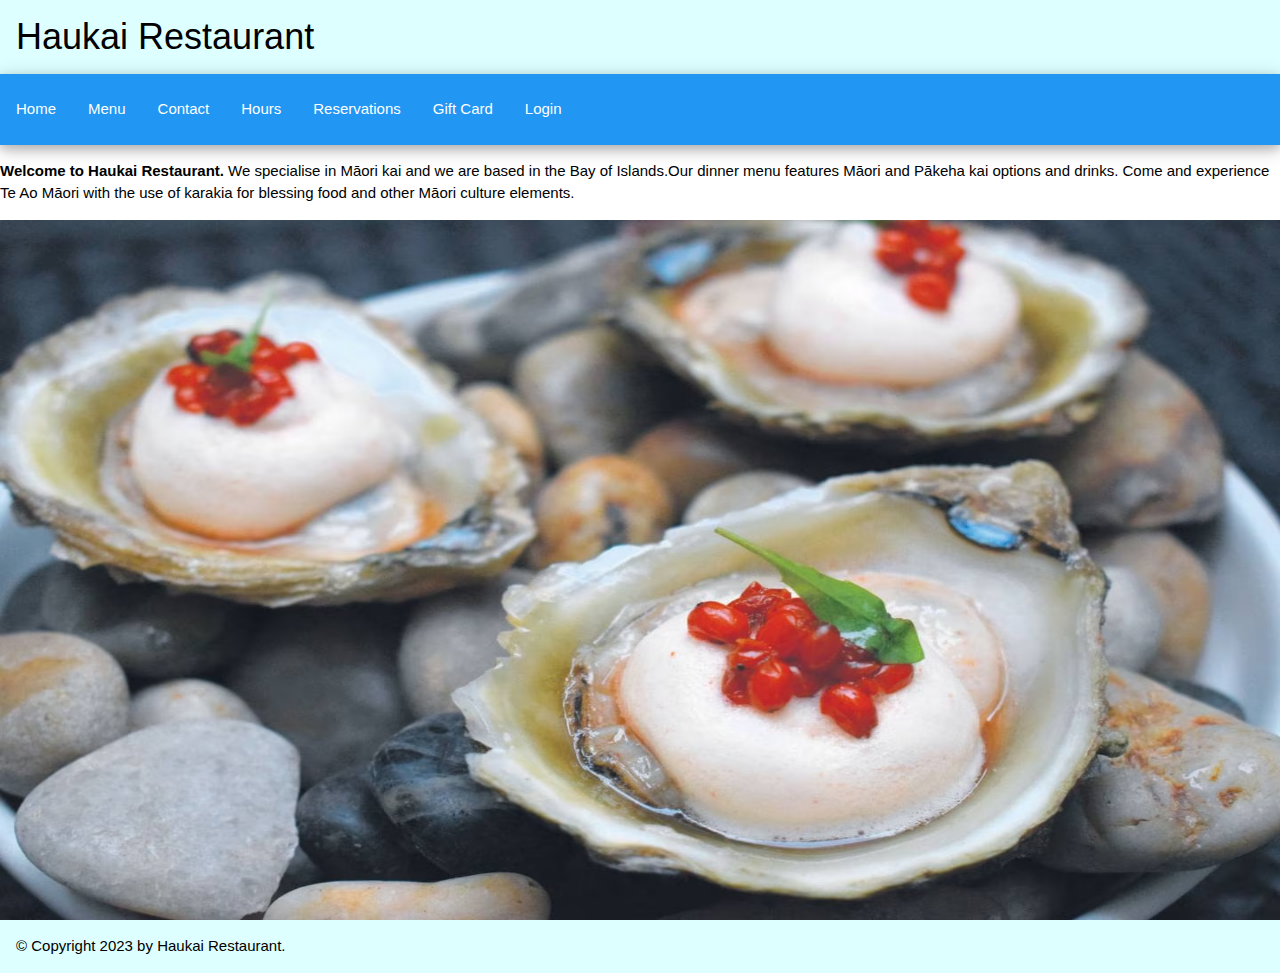
<file: index.html>
<!DOCTYPE html>
<html>
    <head>
    <title>Haukai Restaurant homepage</title>
    <meta charset="utf-8">
    <meta name="viewport" content="width=device-width, initial-scale=1">
    <link rel="stylesheet" href="https://www.w3schools.com/w3css/4/w3.css">
    <script async src="https://www.googletagmanager.com/gtag/js?id=G-S3PXWRPD30"></script>
    <script>
      window.dataLayer = window.dataLayer || [];
      function gtag(){dataLayer.push(arguments);}
      gtag('js', new Date());
      gtag('config', 'G-S3PXWRPD30');
    </script>  
  </head>
    <body>

    <header class="w3-container w3-pale-blue">
        <h1>Haukai Restaurant</h1>
    </header>
    
    <nav class="w3-bar w3-blue w3-card-4 w3-padding-16">
        <a href="index.html" class="w3-bar-item w3-button">Home</a>
      <a href="menu.html" class="w3-bar-item w3-button w3-hide-small">Menu</a>
      <a href="contact.html" class="w3-bar-item w3-button w3-hide-small">Contact</a>
      <a href="hours.html" class="w3-bar-item w3-button w3-hide-small">Hours</a>
      <a href="reservations.html" class="w3-bar-item w3-button w3-hide-small">Reservations</a>
      <a href="giftcard.html" class="w3-bar-item w3-button w3-hide-small">Gift Card</a>
      <a href= "private/private.html "class="w3-bar-item w3-button w3-hide-small">Login</a>
      <a href="javascript:void(0)" class="w3-bar-item w3-button w3-right w3-hide-large w3-hide-medium" onclick="myFunction()">&#9776;</a>
    </nav>
    
    <div id="demo" class="w3-bar-block w3-blue w3-hide w3-hide-large w3-hide-medium">
      <a href="menu.html" class="w3-bar-item w3-button w3-padding-16">Menu</a>
      <a href="contact.html" class="w3-bar-item w3-button w3-padding-16">Contact</a>
      <a href="hours.html" class="w3-bar-item w3-button w3-padding-16">Hours</a>
      <a href="reservations.html" class="w3-bar-item w3-button w3-padding-16">Reservations</a>
      <a href="giftcard.html" class="w3-bar-item w3-button w3-hide-small">Gift Card</a>
      <a href="private/private.html" class="w3-bar-item w3-button w3-padding-16">Login</a>
    </div>
    
  
    <main>
      <p><strong>Welcome to Haukai Restaurant.</strong> We specialise in Māori kai and we are based in the Bay of Islands.Our dinner menu features Māori and Pākeha kai options and drinks.
        Come and experience Te Ao Māori with the use of karakia for blessing food and other Māori culture elements.</p>
      
        <div class="container">
            <img src= images/oyesters.jpg alt="Oyesters" class="responsive" width="100%" height="700">
      </div>
    
    <script>
    function myFunction() {
      var x = document.getElementById("demo");
      if (x.className.indexOf("w3-show") == -1) {
        x.className += " w3-show";
      } else { 
        x.className = x.className.replace(" w3-show", "");
      }
    }
    </script>
     </main>
     
    <footer class="w3-container w3-pale-blue">
        <p> &copy; Copyright 2023 by Haukai Restaurant.</p>
    </footer>
    
    </body>
    </html>
</file>
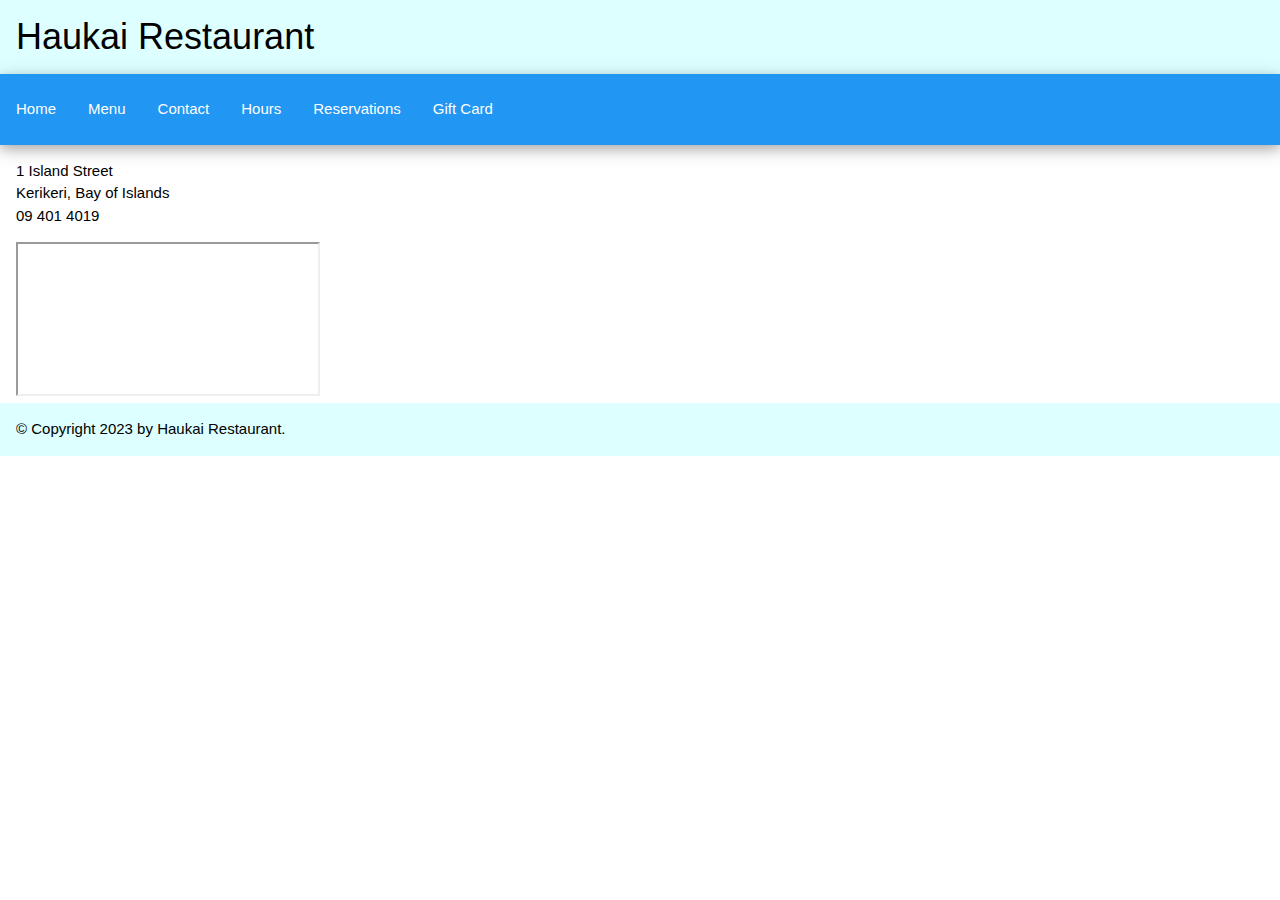
<file: contact.html>
<!DOCTYPE html>
<html>
    <head> 
        <title>Haukai Restaurant contactpage</title>
        <meta charset="utf-8">
        <meta name="viewport" content="width=device-width, initial-scale=1">
        <link rel="stylesheet" href="https://www.w3schools.com/w3css/4/w3.css">
        <script async src="https://www.googletagmanager.com/gtag/js?id=G-S3PXWRPD30"></script>
        <script>
          window.dataLayer = window.dataLayer || [];
          function gtag(){dataLayer.push(arguments);}
          gtag('js', new Date());
        
          gtag('config', 'G-S3PXWRPD30');
        </script>
      </head>
    <body>

        <header class="w3-container w3-pale-blue">
            <h1>Haukai Restaurant</h1>
          </header>
    
    <nav class="w3-bar w3-blue w3-card-4 w3-padding-16">
        <a href="index.html" class="w3-bar-item w3-button">Home</a>
      <a href="menu.html" class="w3-bar-item w3-button w3-hide-small">Menu</a>
      <a href="contact.html" class="w3-bar-item w3-button w3-hide-small">Contact</a>
      <a href="hours.html" class="w3-bar-item w3-button w3-hide-small">Hours</a>
      <a href="reservations.html" class="w3-bar-item w3-button w3-hide-small">Reservations</a>
      <a href="giftcard.html" class="w3-bar-item w3-button w3-hide-small">Gift Card</a>
      <a href="javascript:void(0)" class="w3-bar-item w3-button w3-right w3-hide-large w3-hide-medium" onclick="myFunction()">&#9776;</a>
    </nav>
    
    <div id="demo" class="w3-bar-block w3-blue w3-hide w3-hide-large w3-hide-medium">
      <a href="menu.html" class="w3-bar-item w3-button w3-padding-16">Menu</a>
      <a href="contact.html" class="w3-bar-item w3-button w3-padding-16">Contact</a>
      <a href="hours.html" class="w3-bar-item w3-button w3-padding-16">Hours</a>
      <a href="reservations.html" class="w3-bar-item w3-button w3-padding-16">Reservations</a>
      <a href="giftcard.html" class="w3-bar-item w3-button w3-padding-16">Gift Card</a>
    </div>
    
    <main>
    <div class="w3-container">
        <div> 
            <p>1 Island Street<br>
            Kerikeri, Bay of Islands<br>
            09 401 4019</div></p>
        
            <div class="box"><iframe src="https://www.google.com/maps/embed?pb=!1m18!1m12!1m3!1d104310.3422552371!2d173.89301166992976!3d-35.213985831847545!2m3!1f0!2f0!3f0!3m2!1i1024!2i768!4f13.1!3m3!1m2!1s0x6d0bb73e31b0728b%3A0x500ef6143a2d500!2sKerikeri!5e0!3m2!1sen!2snz!4v1673079392770!5m2!1sen!2snz" ></iframe></div>
    
    </div>
    
    <script>
    function myFunction() {
      var x = document.getElementById("demo");
      if (x.className.indexOf("w3-show") == -1) {
        x.className += " w3-show";
      } else { 
        x.className = x.className.replace(" w3-show", "");
      }
    }
    </script>
     </main>
     <footer class="w3-container w3-pale-blue">
        <p> &copy; Copyright 2023 by Haukai Restaurant.</p>
      </footer>
    
    </body>
    </html>
</file>
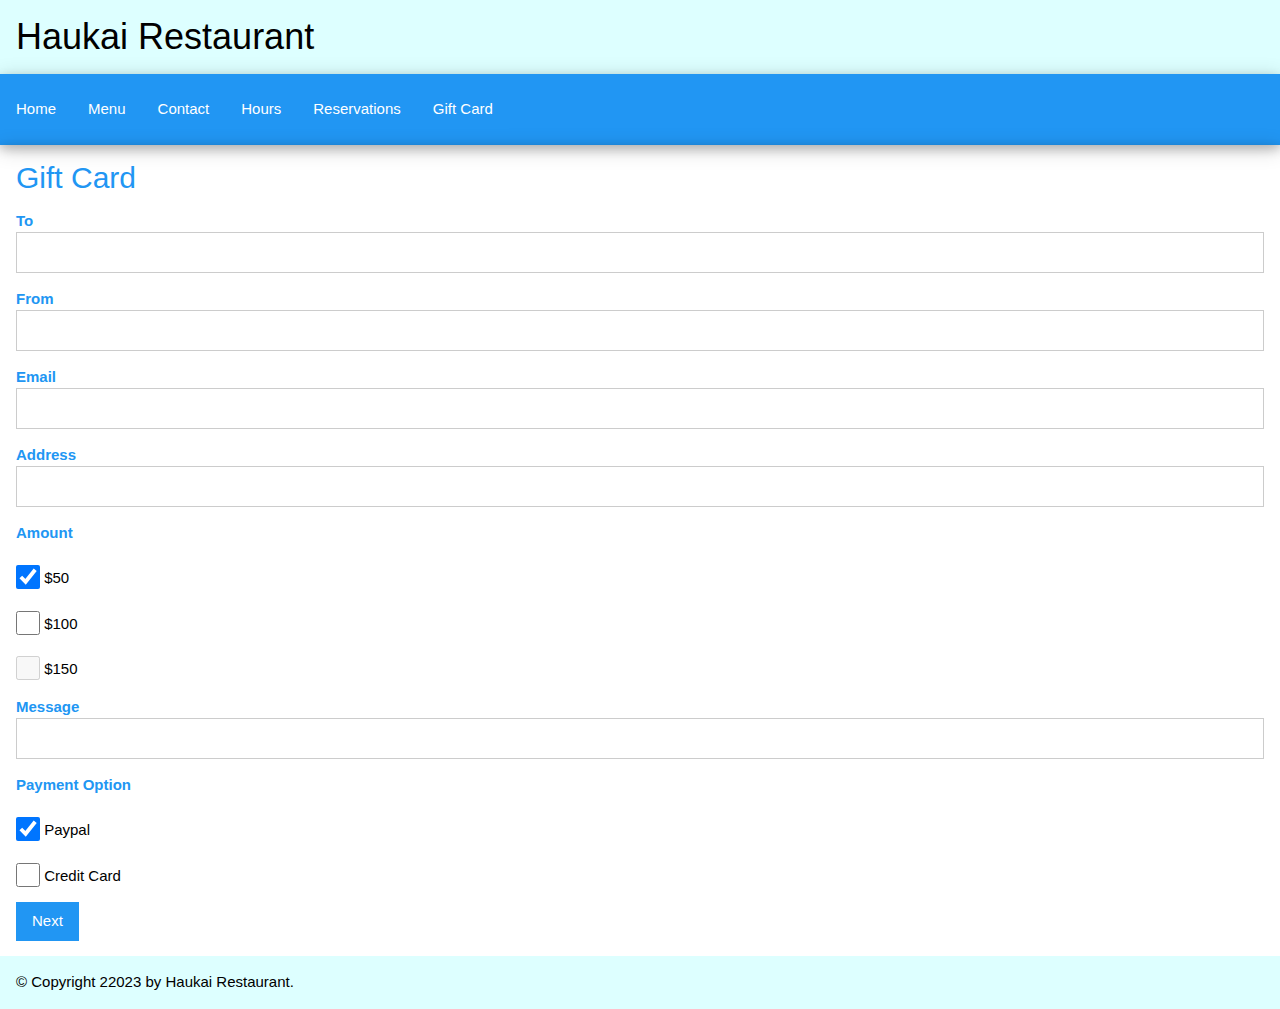
<file: giftcard.html>
<!DOCTYPE html>
<html>
    <head> 
    <meta charset="utf-8">
    <meta name="viewport" content="width=device-width, initial-scale=1">
    <title>Haukai Restaurant giftcardpage</title>
    <link rel="stylesheet" href="https://www.w3schools.com/w3css/4/w3.css">
    <script async src="https://www.googletagmanager.com/gtag/js?id=G-S3PXWRPD30"></script>
    <script>
      window.dataLayer = window.dataLayer || [];
      function gtag(){dataLayer.push(arguments);}
      gtag('js', new Date());
    
      gtag('config', 'G-S3PXWRPD30');
    </script>  
  </head>
    <body>

        <header class="w3-container w3-pale-blue">
            <h1>Haukai Restaurant</h1>
          </header>
    
    <nav class="w3-bar w3-blue w3-card-4 w3-padding-16">
        <a href="index.html" class="w3-bar-item w3-button">Home</a>
      <a href="menu.html" class="w3-bar-item w3-button w3-hide-small">Menu</a>
      <a href="contact.html" class="w3-bar-item w3-button w3-hide-small">Contact</a>
      <a href="hours.html" class="w3-bar-item w3-button w3-hide-small">Hours</a>
      <a href="reservations.html" class="w3-bar-item w3-button w3-hide-small">Reservations</a>
      <a href="giftcard.html" class="w3-bar-item w3-button w3-hide-small">Gift Card</a>
      <a href="javascript:void(0)" class="w3-bar-item w3-button w3-right w3-hide-large w3-hide-medium" onclick="myFunction()">&#9776;</a>
    </nav>
    
    <div id="demo" class="w3-bar-block w3-blue w3-hide w3-hide-large w3-hide-medium">
      <a href="menu.html" class="w3-bar-item w3-button w3-padding-16">Menu</a>
      <a href="contact.html" class="w3-bar-item w3-button w3-padding-16">Contact</a>
      <a href="hours.html" class="w3-bar-item w3-button w3-padding-16">Hours</a>
      <a href="reservations.html" class="w3-bar-item w3-button w3-padding-16">Reservations</a>
      <a href="giftcard.html" class="w3-bar-item w3-button w3-padding-16">Gift Card</a>
    </div>
    
    <main>
        <form class="w3-container w3-card-4" action="/action_page.php">
            <h2 class="w3-text-blue">Gift Card</h2>
                
            <label class="w3-text-blue"><b>To</b></label>
            <input class="w3-input w3-border" name="first" type="text"></p>
            <p>      
            <label class="w3-text-blue"><b>From</b></label>
            <input class="w3-input w3-border" name="last" type="text"></p>
            <p> 
            <p>      
                <label class="w3-text-blue"><b>Email</b></label>
                <input class="w3-input w3-border" name="last" type="text"></p>
            <p>
             <p>      
                <label class="w3-text-blue"><b>Address</b></label>
                <input class="w3-input w3-border" name="last" type="text"></p>
                <p>     
            <label class="w3-text-blue"><b>Amount</b></label>
            <p>
            <input class="w3-check" type="checkbox" checked="checked">
            <label>$50</label></p>
            <p>
            <input class="w3-check" type="checkbox">
            <label> $100</label></p>
            <p>
            <input class="w3-check" type="checkbox" disabled>
            <label>$150 </label></p> 
            <p>      
                <label class="w3-text-blue"><b>Message</b></label>
                <input class="w3-input w3-border" name="last" type="text"></p>
            
                <p>     
                    <label class="w3-text-blue"><b>Payment Option</b></label>
                    <p>
                    <input class="w3-check" type="checkbox" checked="checked">
                    <label>Paypal</label></p>
                    <p>
                    <input class="w3-check" type="checkbox">
                    <label> Credit Card</label></p>
                    <p>

            <button class="w3-btn w3-blue">Next</button></p>
            
        </form>
          
    
    </div>
    
    <script>
    function myFunction() {
      var x = document.getElementById("demo");
      if (x.className.indexOf("w3-show") == -1) {
        x.className += " w3-show";
      } else { 
        x.className = x.className.replace(" w3-show", "");
      }
    }
    </script>
     </main>
     <footer class="w3-container w3-pale-blue">
        <p> &copy; Copyright 22023 by Haukai Restaurant.</p>
      </footer>
    
    </body>
    </html>
</file>
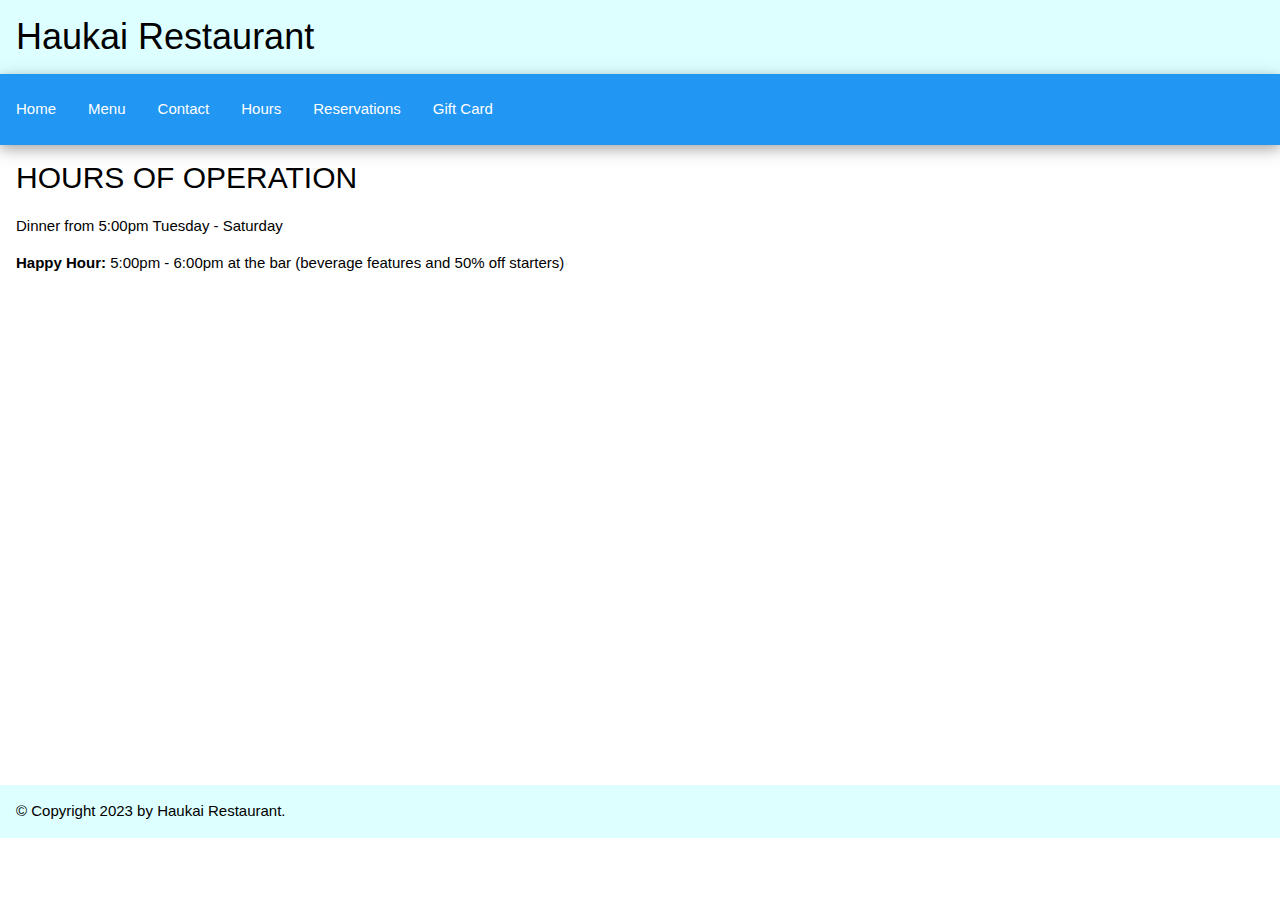
<file: hours.html>
<!DOCTYPE html>
<html>
    <head> 
    <meta charset="utf-8">
    <meta name="viewport" content="width=device-width, initial-scale=1">
    <title>Haukai Restaurant hourspage</title>
    <link rel="stylesheet" href="https://www.w3schools.com/w3css/4/w3.css">
    <script async src="https://www.googletagmanager.com/gtag/js?id=G-S3PXWRPD30"></script>
    <script>
      window.dataLayer = window.dataLayer || [];
      function gtag(){dataLayer.push(arguments);}
      gtag('js', new Date());
    
      gtag('config', 'G-S3PXWRPD30');
    </script>  
  </head>
    <body>

        <header class="w3-container w3-pale-blue">
            <h1>Haukai Restaurant</h1>
          </header>
    
    <nav class="w3-bar w3-blue w3-card-4 w3-padding-16">
        <a href="index.html" class="w3-bar-item w3-button">Home</a>
      <a href="menu.html" class="w3-bar-item w3-button w3-hide-small">Menu</a>
      <a href="contact.html" class="w3-bar-item w3-button w3-hide-small">Contact</a>
      <a href="hours.html" class="w3-bar-item w3-button w3-hide-small">Hours</a>
      <a href="reservations.html" class="w3-bar-item w3-button w3-hide-small">Reservations</a>
      <a href="giftcard.html" class="w3-bar-item w3-button w3-hide-small">Gift Card</a>
      <a href="javascript:void(0)" class="w3-bar-item w3-button w3-right w3-hide-large w3-hide-medium" onclick="myFunction()">&#9776;</a>
    </nav>
    
    <div id="demo" class="w3-bar-block w3-blue w3-hide w3-hide-large w3-hide-medium">
      <a href="menu.html" class="w3-bar-item w3-button w3-padding-16">Menu</a>
      <a href="contact.html" class="w3-bar-item w3-button w3-padding-16">Contact</a>
      <a href="hours.html" class="w3-bar-item w3-button w3-padding-16">Hours</a>
      <a href="reservations.html" class="w3-bar-item w3-button w3-padding-16">Reservations</a>
      <a href="giftcard.html" class="w3-bar-item w3-button w3-padding-16">Gift Card</a>
    </div>
    
    <main>
    <div class="w3-container">
        <h2>HOURS OF OPERATION</h2>
        <p>
          Dinner from 5:00pm Tuesday - Saturday
         </p>
         <p>
          <strong> Happy Hour:</strong> 5:00pm - 6:00pm at the bar (beverage  features and 50% off starters)<br><br><br><br><br><br><br><br><br><br><br><br><br><br><br><br><br><br><br><br><br><br><br>
         </p>
    </div>
    
    <script>
    function myFunction() {
      var x = document.getElementById("demo");
      if (x.className.indexOf("w3-show") == -1) {
        x.className += " w3-show";
      } else { 
        x.className = x.className.replace(" w3-show", "");
      }
    }
    </script>
     </main>
     <footer class="w3-container w3-pale-blue">
        <p> &copy; Copyright 2023 by Haukai Restaurant.</p>
      </footer>
    
    </body>
    </html>
</file>
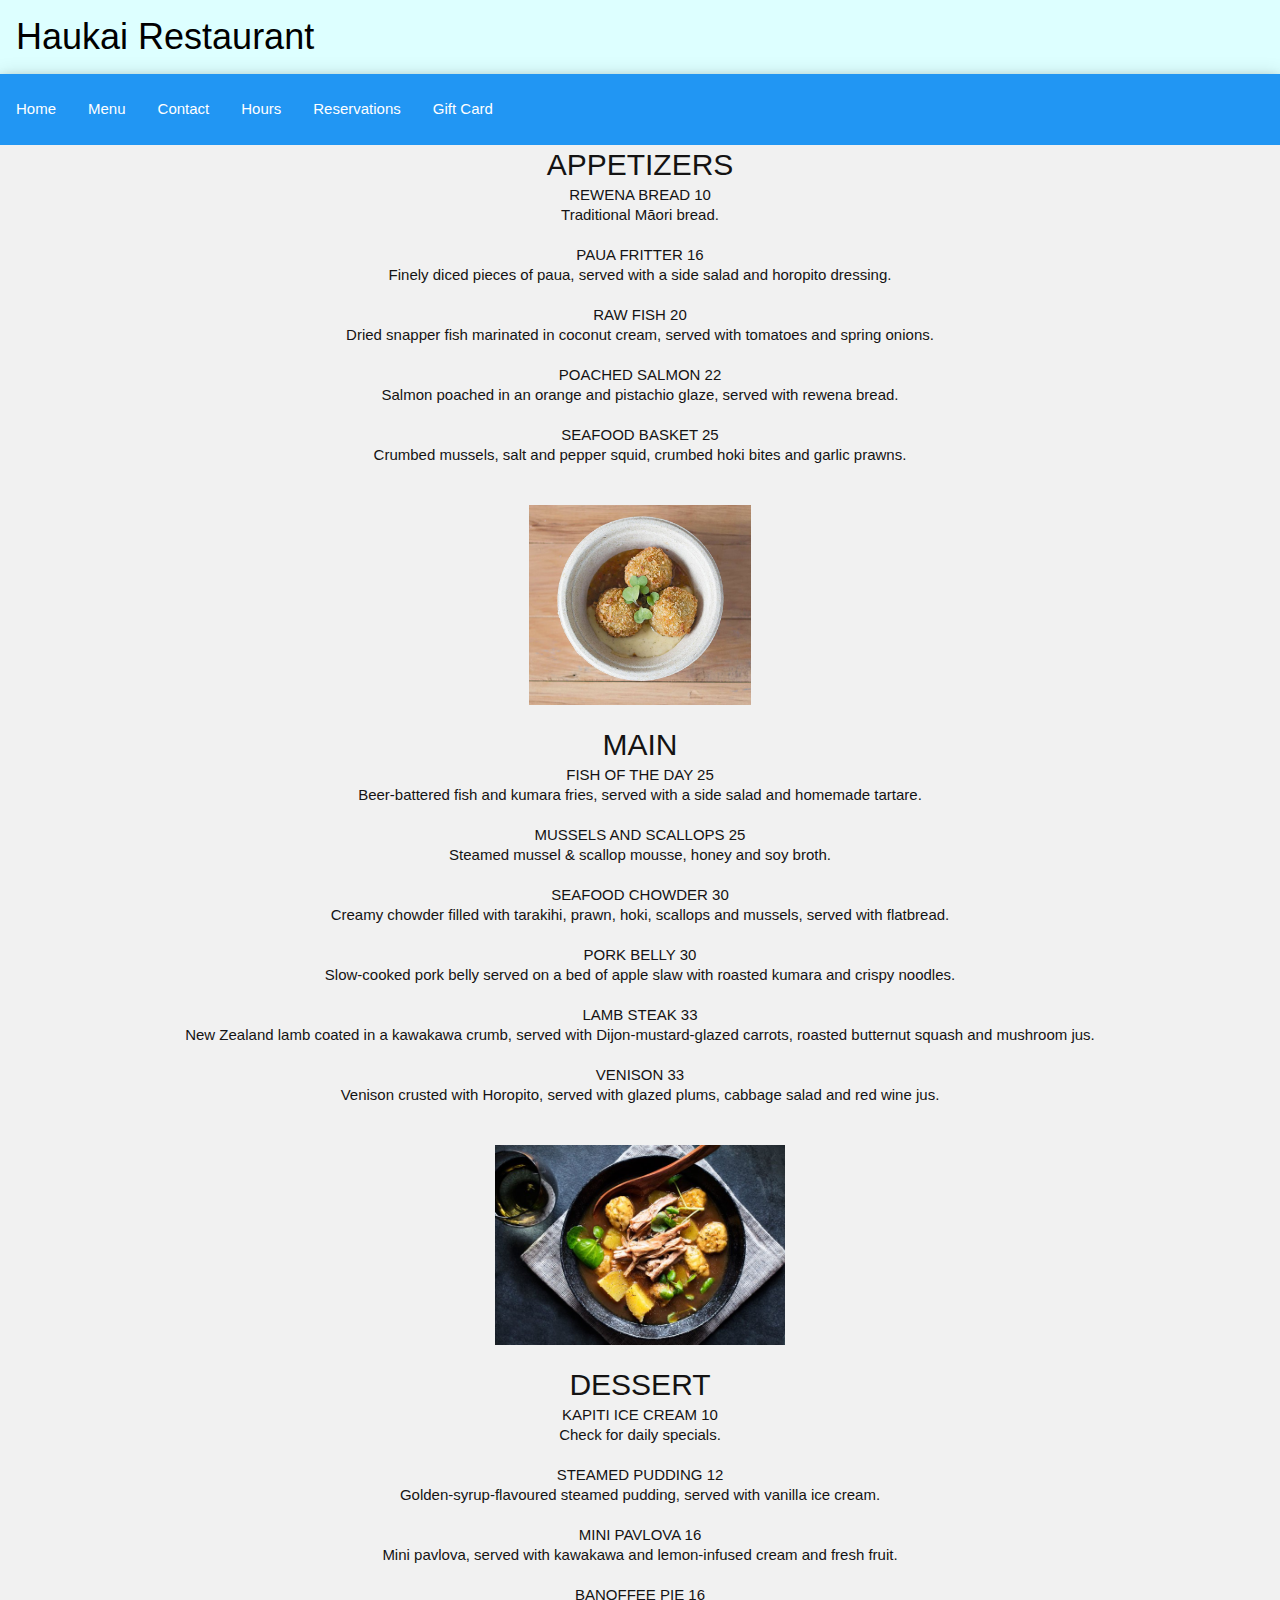
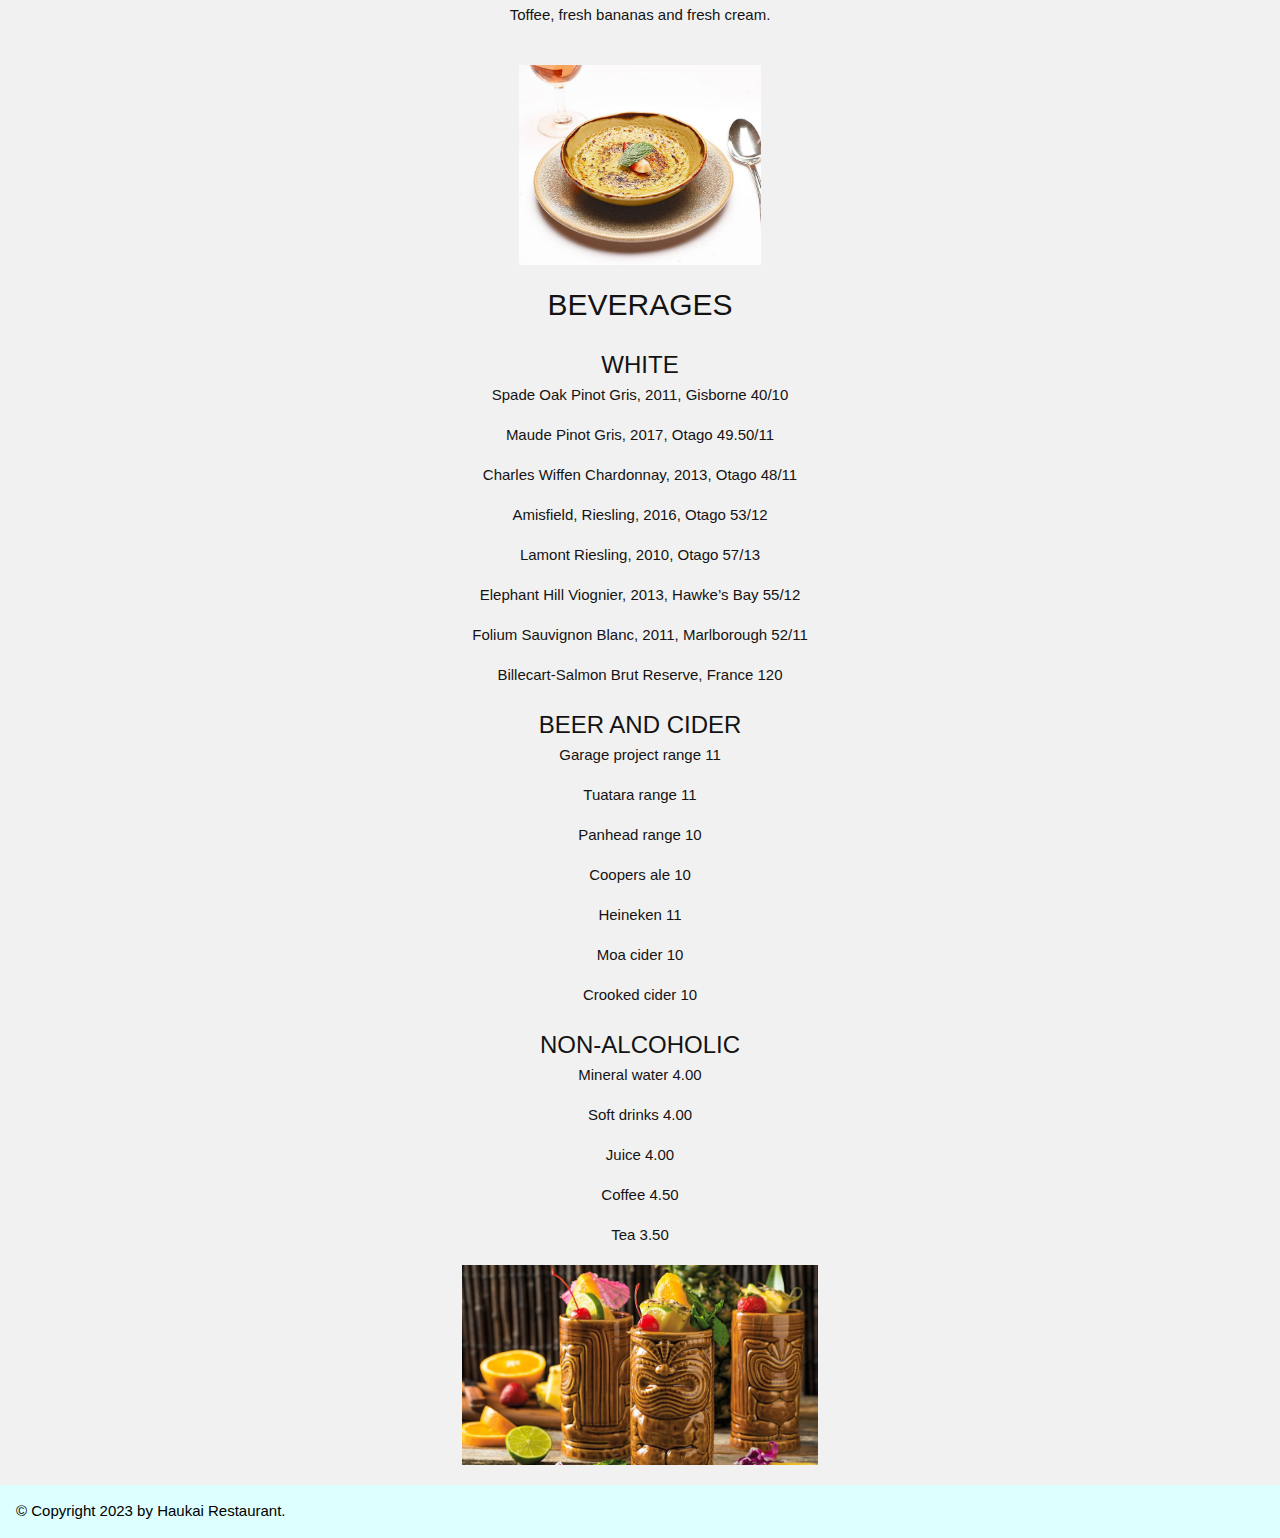
<file: menu.html>
<!DOCTYPE html>
<html>
    <head> 
        <title>Haukai Restaurant menupage</title>
        <meta charset="utf-8">
        <meta name="viewport" content="width=device-width, initial-scale=1">
        <link rel="stylesheet" href="https://www.w3schools.com/w3css/4/w3.css">
        <link rel="stylesheet " href="css/style.css">
        <script async src="https://www.googletagmanager.com/gtag/js?id=G-S3PXWRPD30"></script>
        <script>
          window.dataLayer = window.dataLayer || [];
          function gtag(){dataLayer.push(arguments);}
          gtag('js', new Date());
        
          gtag('config', 'G-S3PXWRPD30');
        </script>
      </head>
    <body>

        <header class="w3-container w3-pale-blue">
            <h1>Haukai Restaurant</h1>
          </header>
    
    <nav class="w3-bar w3-blue w3-card-4 w3-padding-16">
        <a href="index.html" class="w3-bar-item w3-button">Home</a>
      <a href="menu.html" class="w3-bar-item w3-button w3-hide-small">Menu</a>
      <a href="contact.html" class="w3-bar-item w3-button w3-hide-small">Contact</a>
      <a href="hours.html" class="w3-bar-item w3-button w3-hide-small">Hours</a>
      <a href="reservations.html" class="w3-bar-item w3-button w3-hide-small">Reservations</a>
      <a href="giftcard.html" class="w3-bar-item w3-button w3-hide-small">Gift Card</a>
      <a href="javascript:void(0)" class="w3-bar-item w3-button w3-right w3-hide-large w3-hide-medium" onclick="myFunction()">&#9776;</a>
    </nav>
    
    <div id="demo" class="w3-bar-block w3-blue w3-hide w3-hide-large w3-hide-medium">
      <a href="menu.html" class="w3-bar-item w3-button w3-padding-16">Menu</a>
      <a href="contact.html" class="w3-bar-item w3-button w3-padding-16">Contact</a>
      <a href="hours.html" class="w3-bar-item w3-button w3-padding-16">Hours</a>
      <a href="reservations.html" class="w3-bar-item w3-button w3-padding-16">Reservations</a>
      <a href="giftcard.html" class="w3-bar-item w3-button w3-padding-16">Gift Card</a>
    </div>
    
    <main>
        <div class="flex-container">
            
            <div><h2>APPETIZERS</h2>
                REWENA BREAD 10<br>
                Traditional Māori bread.<br><br>
                PAUA FRITTER 16<br>
                Finely diced pieces of paua, served with a side salad and horopito dressing.<br><br>
                RAW FISH 20<br>
                Dried snapper fish marinated in coconut cream, served with tomatoes and spring onions.<br><br>
                POACHED SALMON 22<br>
                Salmon poached in an orange and pistachio glaze, served with rewena bread.<br><br>
                SEAFOOD BASKET 25<br>
                Crumbed mussels, salt and pepper squid, crumbed hoki bites and garlic prawns.<br><br></div>
                <div class="image"><img src= images/puha&pakehadish.jpg alt="speciliaty drink by our chef" style="height:200px;"></div>
            <div><h2>MAIN</h2>
                FISH OF THE DAY 25<br>
                Beer-battered fish and kumara fries, served with a side salad and homemade tartare.<br><br>
                MUSSELS AND SCALLOPS 25<br>
                Steamed mussel & scallop mousse, honey and soy broth.<br><br>
                SEAFOOD CHOWDER 30<br>
                Creamy chowder filled with tarakihi, prawn, hoki, scallops and mussels, served with flatbread.<br><br>
                PORK BELLY 30<br>
                Slow-cooked pork belly served on a bed of apple slaw with roasted kumara and crispy noodles.<br><br>
                LAMB STEAK 33<br>
                New Zealand lamb coated in a kawakawa crumb, served with Dijon-mustard-glazed carrots, roasted butternut
                squash and mushroom jus.<br><br>
                VENISON 33<br>
                Venison crusted with Horopito, served with glazed plums, cabbage salad and red wine jus.<br><br>
               </div>
               <div class="image"><img src= images/maincourse.jpg alt="speciliaty drink by our chef" style="height:200px;"></div>
            <div><h2>DESSERT</h2>
                KAPITI ICE CREAM 10<br>
                Check for daily specials.<br><br>
                STEAMED PUDDING 12<br>
                Golden-syrup-flavoured steamed pudding, served with vanilla ice cream.<br><br>
                MINI PAVLOVA 16<br>
                Mini pavlova, served with kawakawa and lemon-infused cream and fresh fruit.<br><br>
                BANOFFEE PIE 16<br>
                Toffee, fresh bananas and fresh cream. <br><br></div>
                <div class="image"><img src= images/kawakawacustard.jpg alt="speciliaty drink by our chef" style="height:200px;"></div>
            <div><h2>BEVERAGES</h2><br>
                <h3>WHITE</h3>
                Spade Oak Pinot Gris, 2011, Gisborne 40/10<br><br>
                  Maude Pinot Gris, 2017, Otago 49.50/11<br><br>
                  Charles Wiffen Chardonnay, 2013, Otago 48/11<br><br>
                  Amisfield, Riesling, 2016, Otago 53/12<br><br>
                  Lamont Riesling, 2010, Otago 57/13<br><br>
                  Elephant Hill Viognier, 2013, Hawke’s Bay 55/12<br><br>
                  Folium Sauvignon Blanc, 2011, Marlborough 52/11<br><br>
                  Billecart-Salmon Brut Reserve, France 120<br><br>
                
                <h3>BEER AND CIDER</h3>
                Garage project range 11<br><br>
                  Tuatara range 11<br><br>
                  Panhead range 10<br><br>
                  Coopers ale 10<br><br>
                  Heineken 11<br><br>
                  Moa cider 10<br><br>
                  Crooked cider 10<br><br>
                  <h3>NON-ALCOHOLIC</h3>
                  Mineral water 4.00<br><br>
                  Soft drinks 4.00<br><br>
                  Juice 4.00<br><br>
                  Coffee 4.50<br><br>
                  Tea 3.50<br></div>
                  <div class="image"><img src= images/drinks.jpg alt="speciliaty drink by our chef" style="height:200px;"></div>

        </div>
            
    
    <script>
    function myFunction() {
      var x = document.getElementById("demo");
      if (x.className.indexOf("w3-show") == -1) {
        x.className += " w3-show";
      } else { 
        x.className = x.className.replace(" w3-show", "");
      }
    }
    </script>
     </main>
     <footer class="w3-container w3-pale-blue">
        <p> &copy; Copyright 2023 by Haukai Restaurant.</p>
      </footer>
    
    </body>
    </html>
</file>
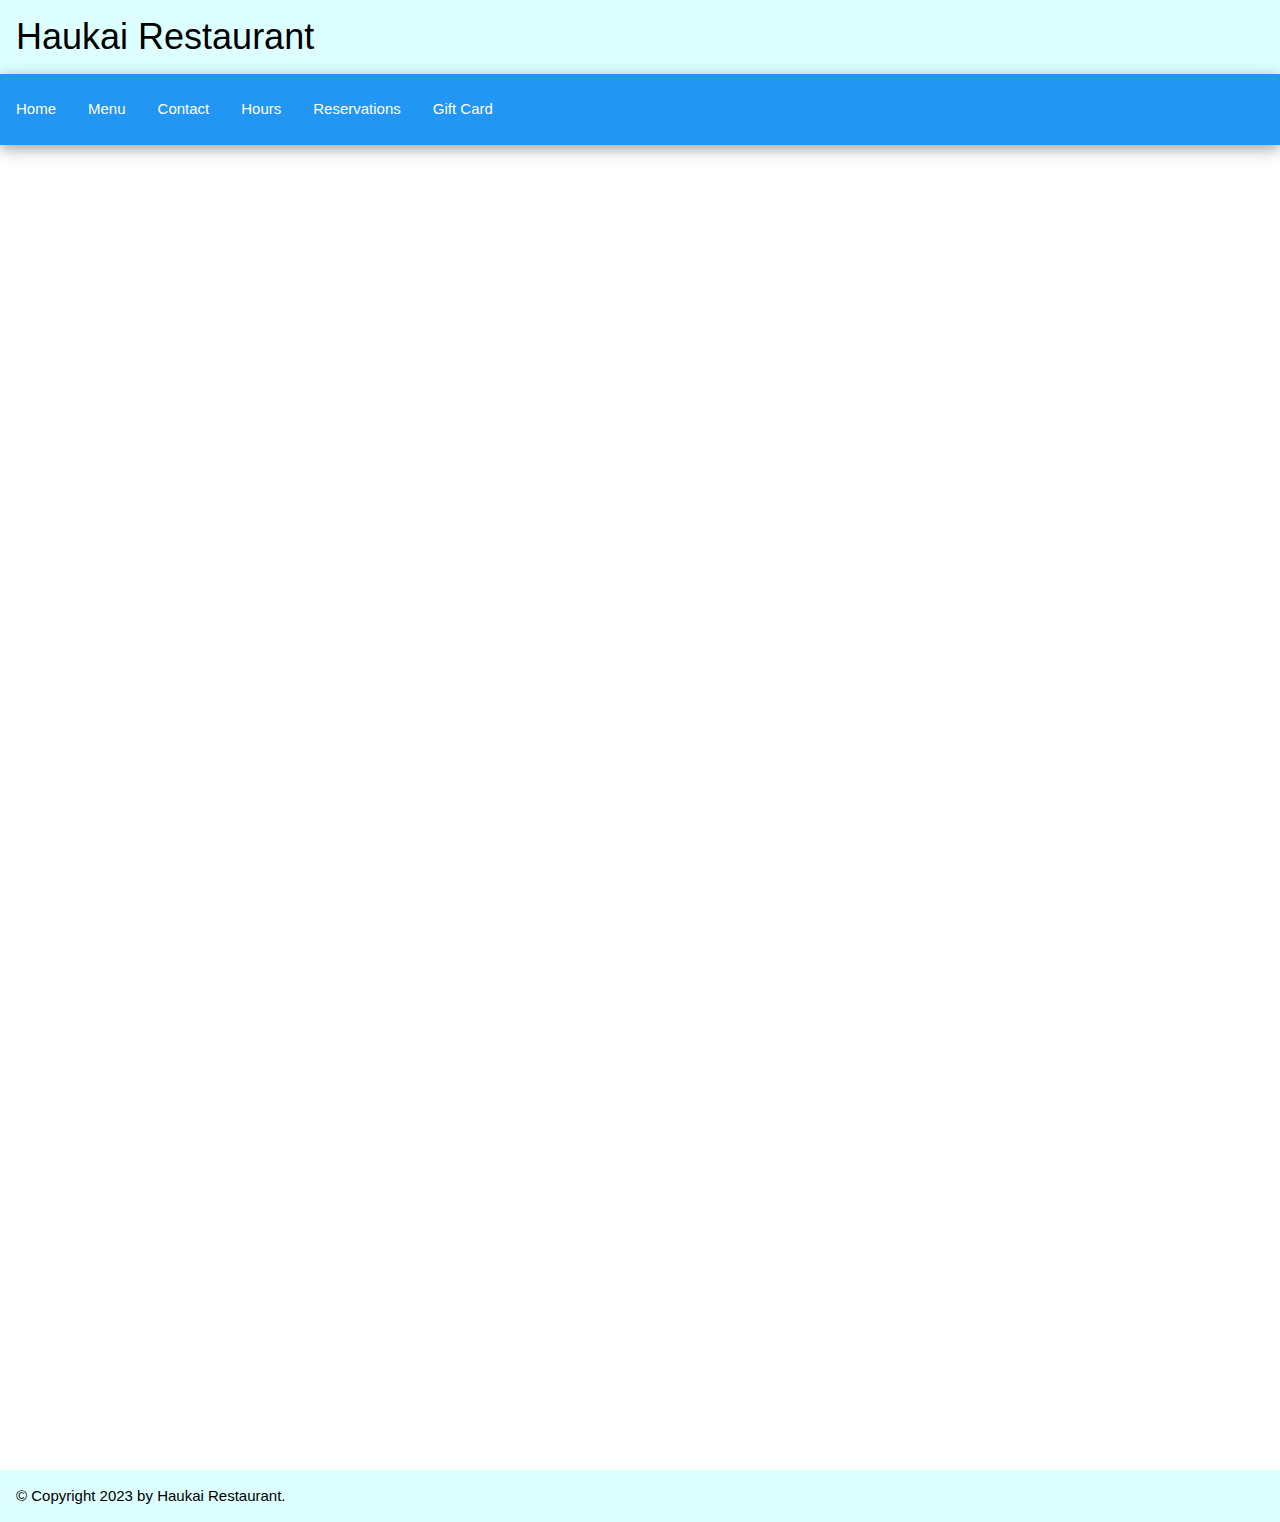
<file: reservations.html>
<!DOCTYPE html>
<html>
    <head> 
    <meta charset="utf-8">
    <meta name="viewport" content="width=device-width, initial-scale=1">
    <title>Haukai Restaurant reservationspage</title>
    <link rel="stylesheet" href="https://www.w3schools.com/w3css/4/w3.css">
    <link rel="stylesheet " href="css/style.css">
    <!-- Google tag (gtag.js) -->
<script async src="https://www.googletagmanager.com/gtag/js?id=G-S3PXWRPD30"></script>
<script>
  window.dataLayer = window.dataLayer || [];
  function gtag(){dataLayer.push(arguments);}
  gtag('js', new Date());

  gtag('config', 'G-S3PXWRPD30');
</script>
  </head>
    <body>

        <header class="w3-container w3-pale-blue">
            <h1>Haukai Restaurant</h1>
          </header>
    
    <nav class="w3-bar w3-blue w3-card-4 w3-padding-16">
        <a href="index.html" class="w3-bar-item w3-button">Home</a>
      <a href="menu.html" class="w3-bar-item w3-button w3-hide-small">Menu</a>
      <a href="contact.html" class="w3-bar-item w3-button w3-hide-small">Contact</a>
      <a href="hours.html" class="w3-bar-item w3-button w3-hide-small">Hours</a>
      <a href="reservations.html" class="w3-bar-item w3-button w3-hide-small">Reservations</a>
      <a href="giftcard.html" class="w3-bar-item w3-button w3-hide-small">Gift Card</a>
      <a href="javascript:void(0)" class="w3-bar-item w3-button w3-right w3-hide-large w3-hide-medium" onclick="myFunction()">&#9776;</a>
    </nav>
    
    <div id="demo" class="w3-bar-block w3-blue w3-hide w3-hide-large w3-hide-medium">
      <a href="menu.html" class="w3-bar-item w3-button w3-padding-16">Menu</a>
      <a href="contact.html" class="w3-bar-item w3-button w3-padding-16">Contact</a>
      <a href="hours.html" class="w3-bar-item w3-button w3-padding-16">Hours</a>
      <a href="reservations.html" class="w3-bar-item w3-button w3-padding-16">Reservations</a>
      <a href="giftcard.html" class="w3-bar-item w3-button w3-padding-16">Gift Card</a>
    </div>
    
    <main>
    <div class="w3-container">
        <iframe src="https://docs.google.com/forms/d/e/1FAIpQLSckzc1NJvMIOR2Y_NNMssxD_CciaFJF9Eu_gUEEiJwMOibpzQ/viewform?embedded=true" 
        class="responsive"  width= "auto" height="1318" frameborder="0" marginheight="0" marginwidth="0">Loading…</iframe>
    
    </div>
    
    <script>
    function myFunction() {
      var x = document.getElementById("demo");
      if (x.className.indexOf("w3-show") == -1) {
        x.className += " w3-show";
      } else { 
        x.className = x.className.replace(" w3-show", "");
      }
    }
    </script>
     </main>
     <footer class="w3-container w3-pale-blue">
        <p> &copy; Copyright 2023 by Haukai Restaurant.</p>
      </footer>
    
    </body>
    </html>
</file>
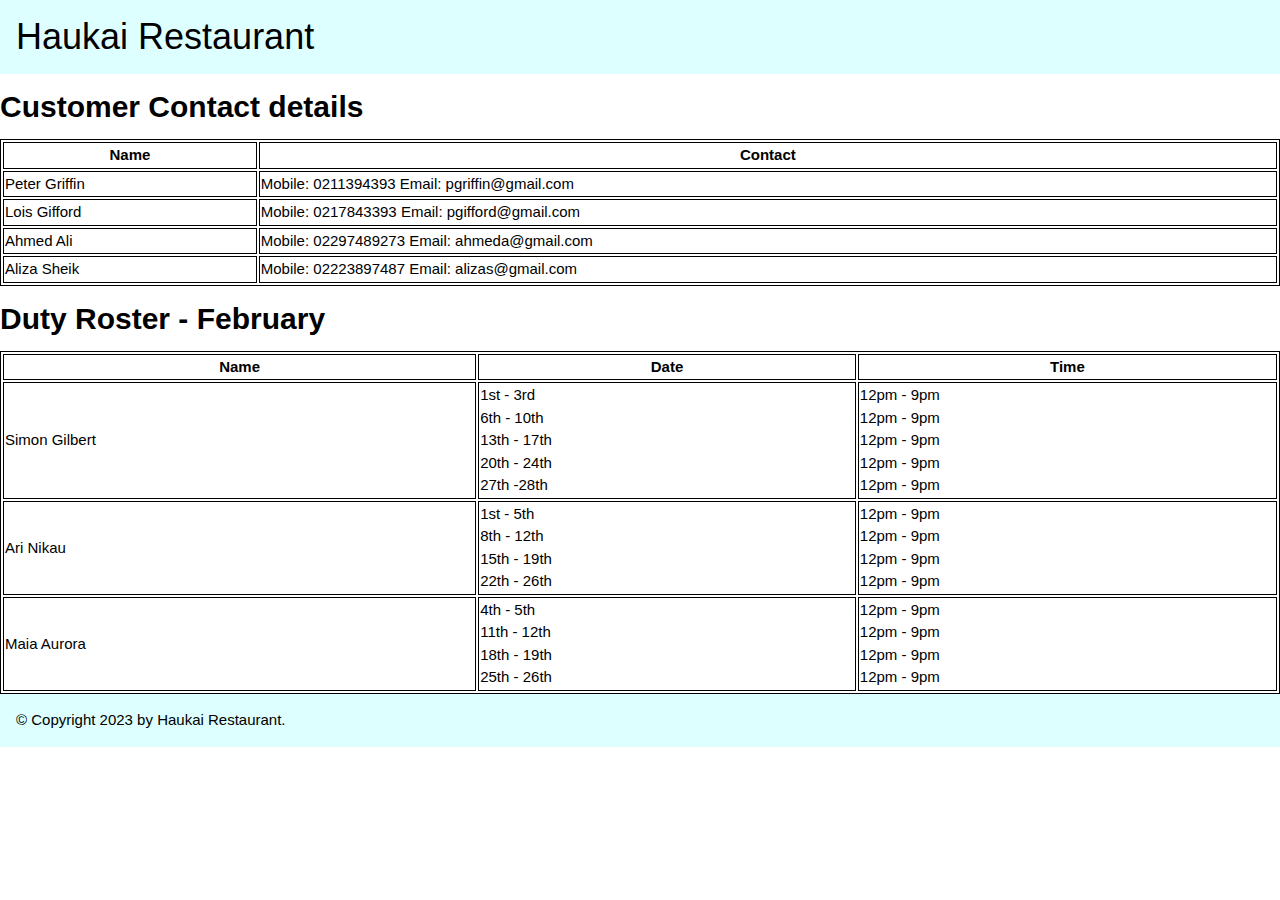
<file: private/private.html>
<!DOCTYPE html>
<html>
  <head>
    <title>Haukai Restaurant privatepage</title>
    <meta charset= "utf-8 ">
    <meta name="viewport" content="width=device-width, initial-scale=1">
    <link rel="stylesheet" href="https://www.w3schools.com/w3css/4/w3.css">
  </head>
  
  <header class="w3-container w3-pale-blue">
    <h1>Haukai Restaurant</h1>
  </header> 
  <style>
    table, th, td {
      border: 1px solid;
    }
    
    table {
      width: 100%;
    }
    </style>
  <body>
    <h2><strong>Customer Contact details</strong></h2>


<table>
  <tr>
    <th>Name</th>
    <th>Contact</th>
  </tr>
  <tr>
    <td>Peter Griffin</td>
    <td>Mobile: 0211394393 Email: pgriffin@gmail.com</td>
  </tr>
  <tr>
    <td>Lois Gifford</td>
    <td>Mobile: 0217843393 Email: pgifford@gmail.com</td>
  </tr>
  <tr>
    <td>Ahmed Ali</td>
    <td>Mobile: 02297489273 Email: ahmeda@gmail.com</td>
  </tr>
  <tr>
    <td>Aliza Sheik</td>
    <td>Mobile: 02223897487 Email: alizas@gmail.com</td>
  </tr>
</table>

<h2><strong>Duty Roster - February</strong></h2>


<table>
  <tr>
    <th>Name</th>
    <th>Date</th>
    <th>Time</th>
  </tr>
  <tr>
    <td>Simon Gilbert</td>
    <td>1st - 3rd<br>
        6th - 10th<br>
        13th - 17th<br>
        20th - 24th<br>
        27th -28th<br>
    </td>
    <td>12pm - 9pm<br>
        12pm - 9pm<br>
        12pm - 9pm<br>
        12pm - 9pm<br>
        12pm - 9pm<br></td>
  </tr>
  <tr>
    <td>Ari Nikau</td>
    <td>1st - 5th<br>
        8th - 12th<br>
        15th - 19th<br>
        22th - 26th<br>
        
    </td>
    <td>12pm - 9pm<br>
        12pm - 9pm<br>
        12pm - 9pm<br>
        12pm - 9pm<br>
        </td>
  </tr>
  <tr>
    <td>Maia Aurora</td>
    <td>4th - 5th<br>
        11th - 12th<br>
        18th - 19th<br>
        25th - 26th<br>
        
    </td>
    <td>12pm - 9pm<br>
        12pm - 9pm<br>
        12pm - 9pm<br>
        12pm - 9pm<br>
        </td>
  </tr>
  
</table>
<footer class="w3-container w3-pale-blue">
    <p> &copy; Copyright 2023 by Haukai Restaurant.</p>
</footer>

  </body>
</html>
</file>
<file: css/style.css>
* {   
    box-sizing: border-box;
    }
    .flexbox{
        display: flex;
    }
    
    .flex-container {
        display: flex;
        flex-direction: column;
        justify-content: center;
        align-items: center; 
        background-color: #f1f1f1;
        
      }
      
      .flex-container > div {
        background-color: #f1f1f1;
        color: rgb(20, 19, 19);
        text-align: center;
        line-height: 20px;
        font-size: 15px;
        
        }
        .image {
            background-color: #aaa;
            width: 100%;
            padding: 20px;
          }
        .responsive {
            width: 100%; 
            
          }
        .container {
            display:block;
          }
</file>
